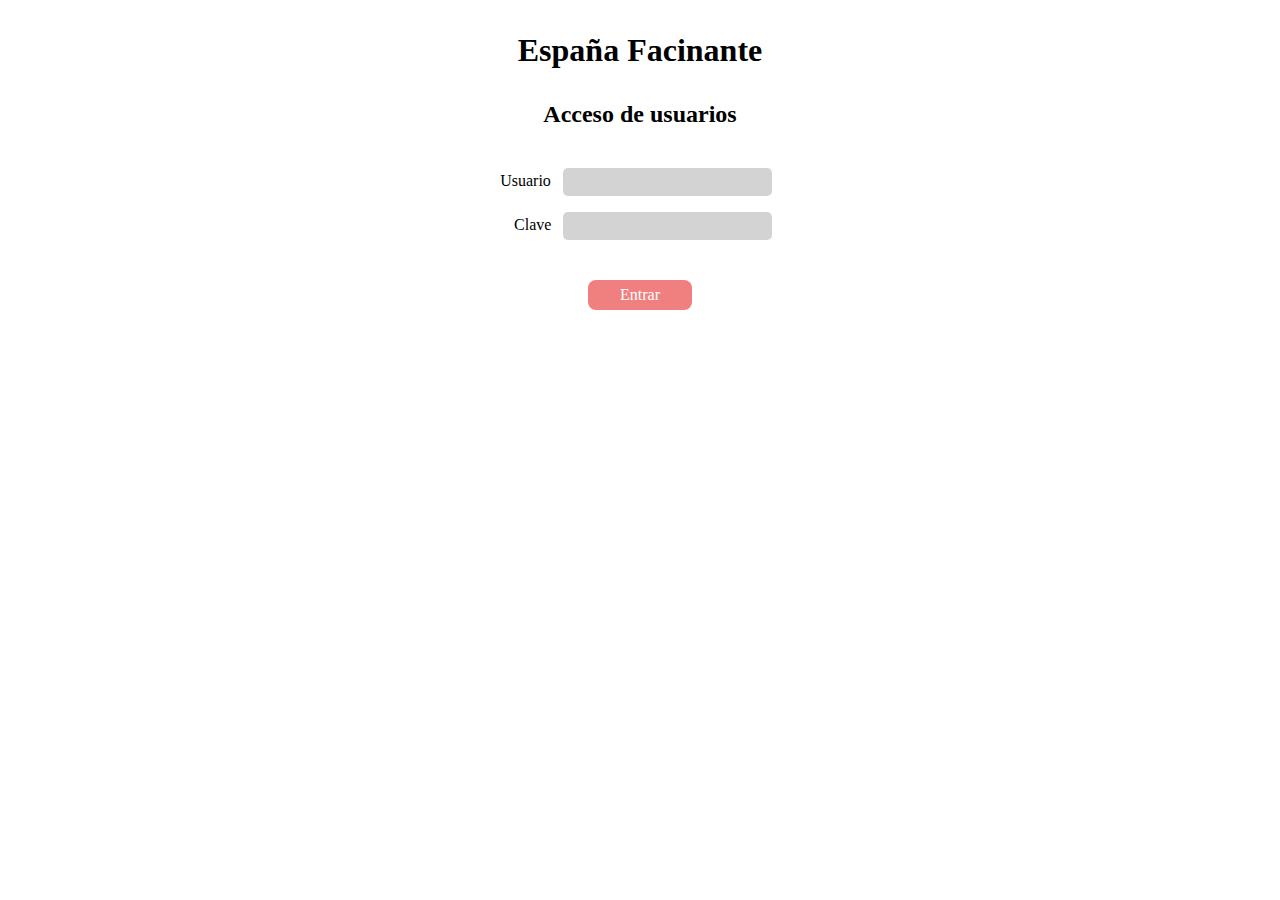
<file: index.html>
<!DOCTYPE html>
<html lang="es">
<head>
    <meta charset="UTF-8">
    <meta name="viewport" content="width=device-width, initial-scale=1.0">
    <meta http-equiv="X-UA-Compatible" content="ie=edge">
    <title>España Fascinante Acceso</title>
    <link rel="stylesheet" type="text/css" href="main.css">
</head>
<body>
    <header>
        <h1>España Facinante</h1>
    </header>
    <main>
        <h2>Acceso de usuarios</h2>
        <form>
            <div class="input--wrap">
                <label for="access-user">Usuario</label>
                <input type="text" id="access-user" name="user">
            </div>
            <div class="input--wrap">
                <label class="label-password" for="access-password">Clave</label>
                <input type="password" id="access-password" name="password">
            </div>
        </form>
        <div class="btn-wrap">
            <a href="#" class="btn-link">
                Entrar
            </a>
        </div>
    </main>
    <script type="text/javascript" src="registro.js"></script>
</body>
</html>
</file>
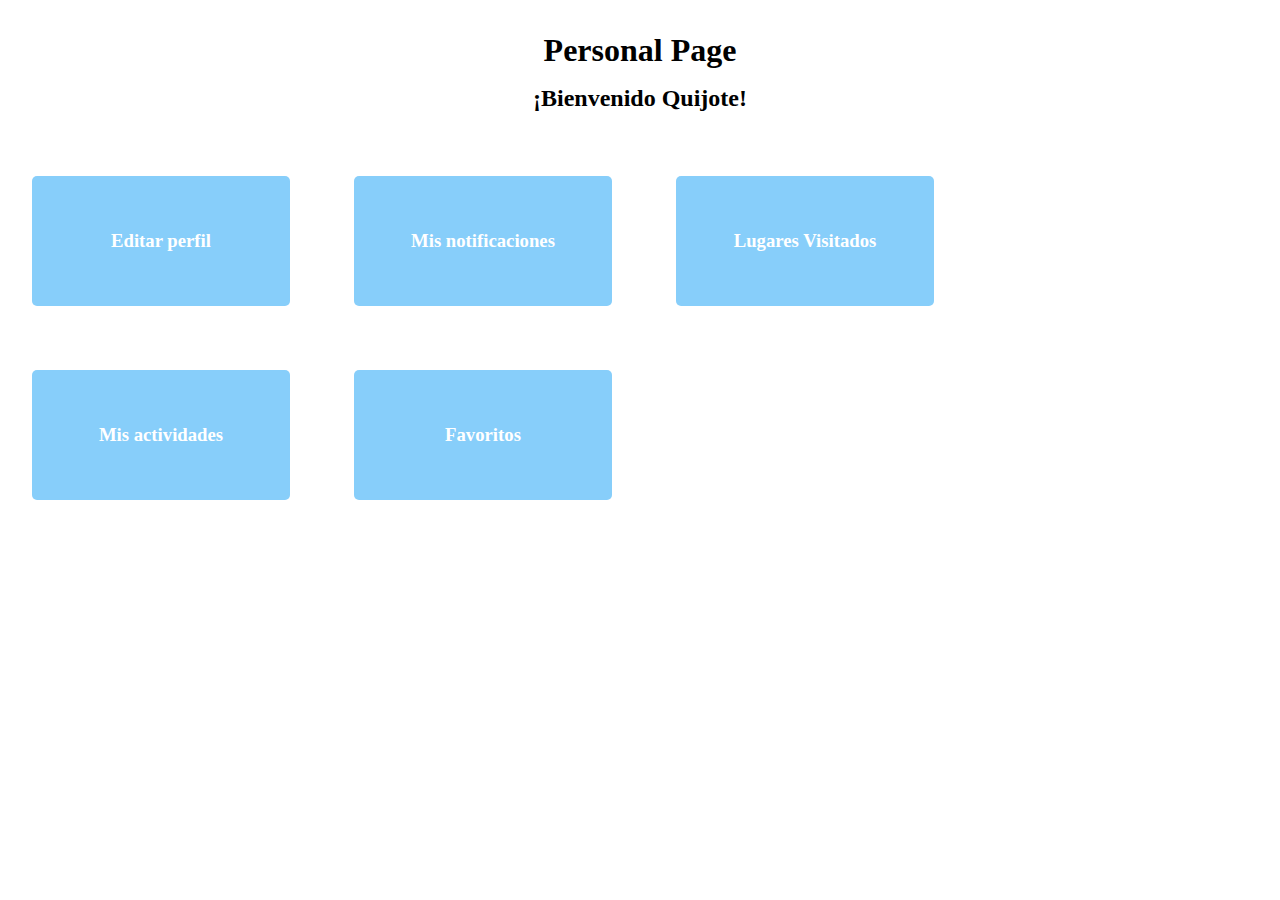
<file: usuario1.html>
<!DOCTYPE html>
<html lang="es">

<head>
    <meta charset="UTF-8">
    <meta name="viewport" content="width=device-width, initial-scale=1.0">
    <meta http-equiv="X-UA-Compatible" content="ie=edge">
    <title>Usuario 1</title>
    <link rel="stylesheet" type="text/css" href="main.css">
</head>

<body>
    <header>
        <h1>Personal Page</h1>
        <h2>¡Bienvenido Quijote!</h2>
    </header>
    <main>
        <div class="main--wrap">
            <div class="user--section">
                <h3 class="user--section__text">
                    Editar perfil
                </h3>
            </div>

            <div class="user--section">
                <h3 class="user--section__text">
                    Mis notificaciones
                </h3>
            </div>

            <div class="user--section">
                <h3 class="user--section__text">
                    Lugares Visitados
                </h3>
            </div>

            <div class="user--section">
                <h3 class="user--section__text">
                    Mis actividades
                </h3>
            </div>

            <div class="user--section">
                <h3 class="user--section__text">
                    Favoritos
                </h3>
            </div>
        </div>
    </main>

</body>

</html>
</file>
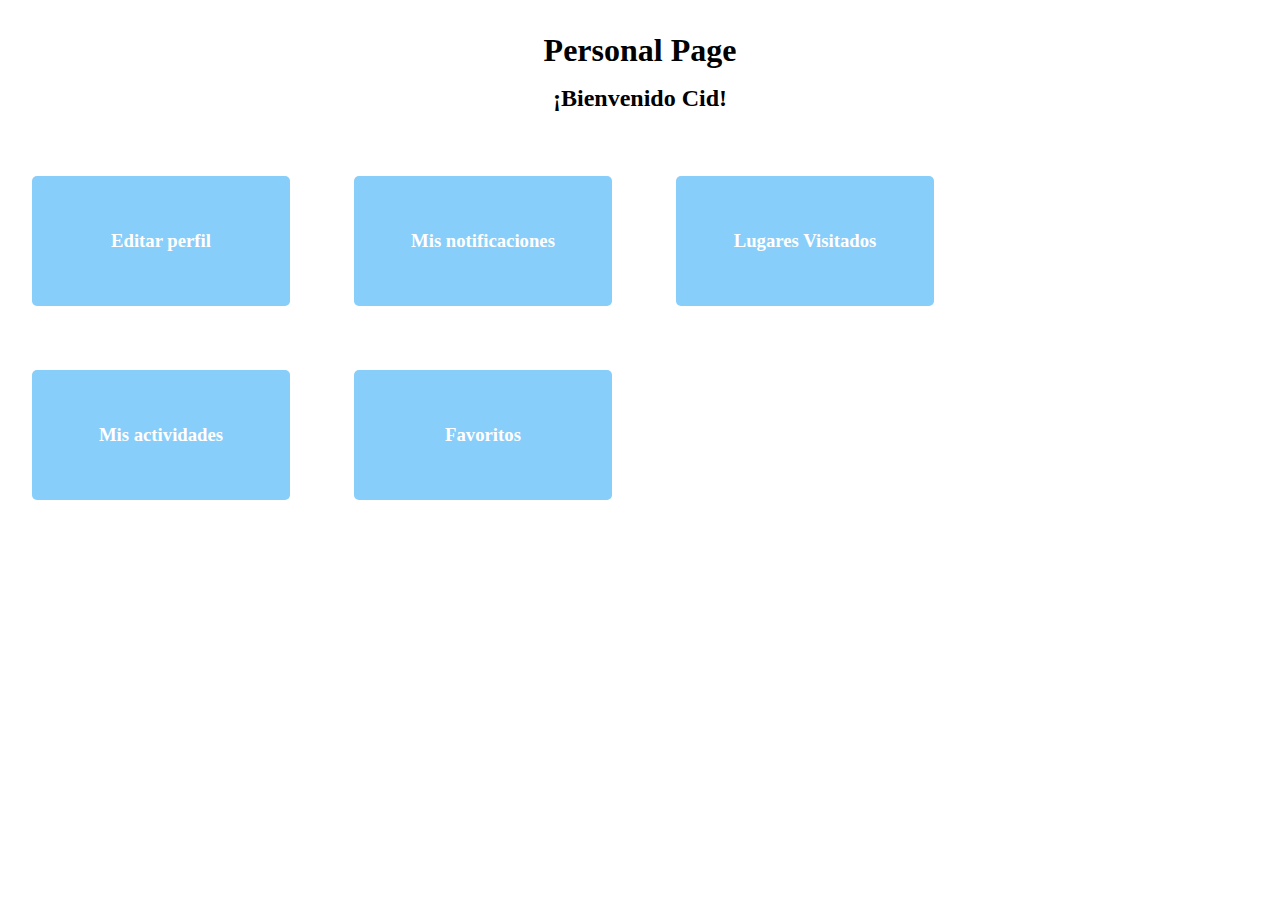
<file: usuario2.html>
<!DOCTYPE html>
<html lang="es">

<head>
    <meta charset="UTF-8">
    <meta name="viewport" content="width=device-width, initial-scale=1.0">
    <meta http-equiv="X-UA-Compatible" content="ie=edge">
    <title>Usuario 2</title>
    <link rel="stylesheet" type="text/css" href="main.css">
</head>

<body>
    <header>
        <h1>Personal Page</h1>
        <h2>¡Bienvenido Cid!</h2>
    </header>
    <main>
        <div class="main--wrap">
            <div class="user--section">
                <h3 class="user--section__text">
                    Editar perfil
                </h3>
            </div>

            <div class="user--section">
                <h3 class="user--section__text">
                    Mis notificaciones
                </h3>
            </div>

            <div class="user--section">
                <h3 class="user--section__text">
                    Lugares Visitados
                </h3>
            </div>

            <div class="user--section">
                <h3 class="user--section__text">
                    Mis actividades
                </h3>
            </div>

            <div class="user--section">
                <h3 class="user--section__text">
                    Favoritos
                </h3>
            </div>
        </div>
    </main>

</body>

</html>
</file>
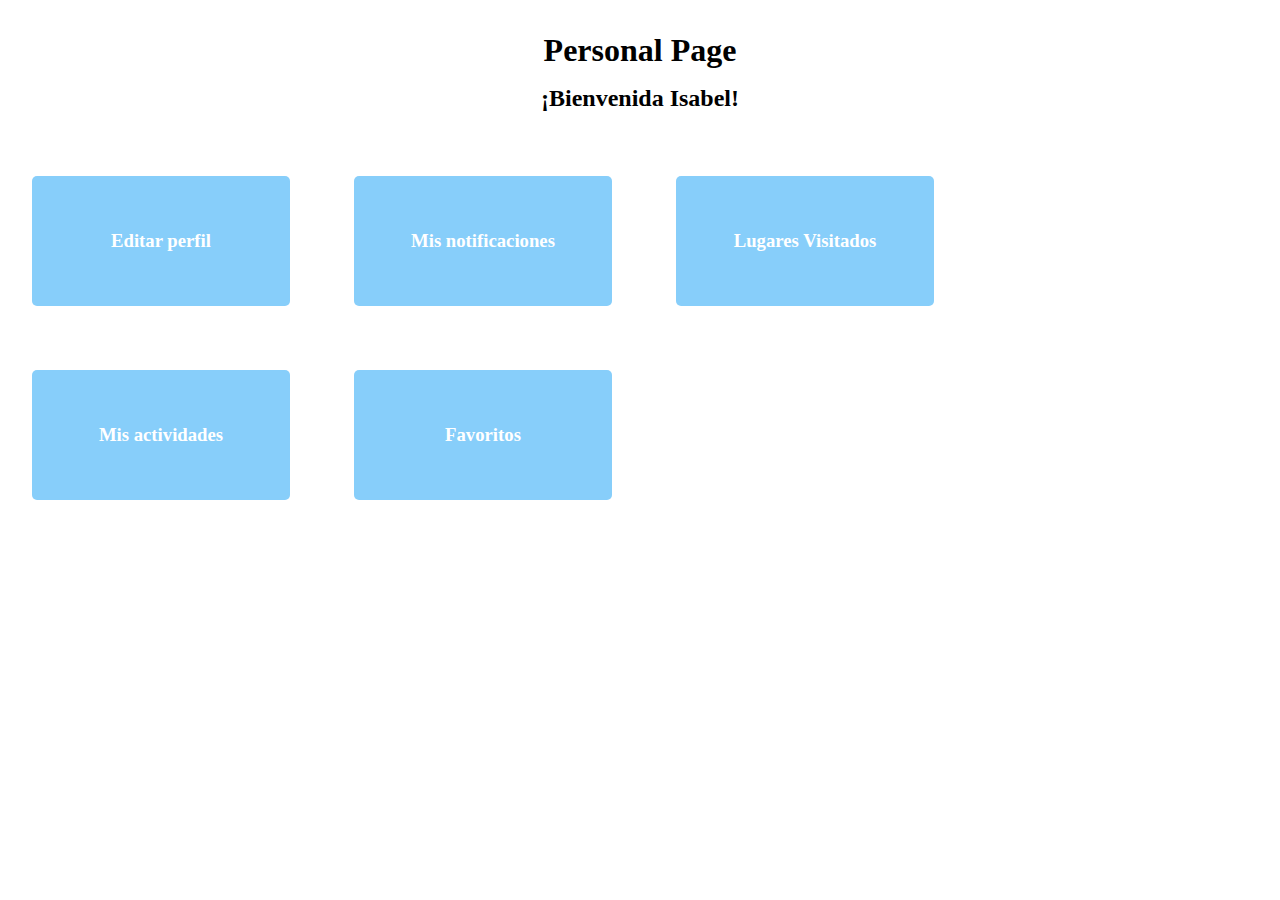
<file: usuario3.html>
<!DOCTYPE html>
<html lang="es">

<head>
    <meta charset="UTF-8">
    <meta name="viewport" content="width=device-width, initial-scale=1.0">
    <meta http-equiv="X-UA-Compatible" content="ie=edge">
    <title>Usuario 3</title>
    <link rel="stylesheet" type="text/css" href="main.css">
</head>

<body>
    <header>
        <h1>Personal Page</h1>
        <h2>¡Bienvenida Isabel!</h2>
    </header>
    <main>
        <div class="main--wrap">
            <div class="user--section">
                <h3 class="user--section__text">
                    Editar perfil
                </h3>
            </div>

            <div class="user--section">
                <h3 class="user--section__text">
                    Mis notificaciones
                </h3>
            </div>

            <div class="user--section">
                <h3 class="user--section__text">
                    Lugares Visitados
                </h3>
            </div>

            <div class="user--section">
                <h3 class="user--section__text">
                    Mis actividades
                </h3>
            </div>

            <div class="user--section">
                <h3 class="user--section__text">
                    Favoritos
                </h3>
            </div>
        </div>
    </main>

</body>

</html>
</file>
<file: main.css>
*{
    margin: 0;
    padding: 0;
}
header{
    margin: 2rem auto;
}
h1, h2{
    text-align: center;
    margin-top: 1rem;
}
form{
    width: 45%;
    margin: 2rem auto;
    display: flex;
    flex-direction: column;
    align-items: center;
}
.btn-link{
    text-decoration: none;
    text-align: center;
    background-color: lightcoral;
    padding: .4rem 2rem;
    border-radius: 8px;
    color: white;
    transition: .4s all;
}
.btn-wrap{
    display: flex;
    justify-content: center;
}
input{
    background-color: lightgrey;
    border: none;
    border-radius: 5px;
    padding: .4rem 1rem;
    margin: .5rem;
}
.label-password{
    padding-left: .9rem;
}
@media (max-width: 660px){
    form{
        width: 90%;
        align-items: center;
    }
}

/*Personal page styles*/
.main--wrap{
    display: flex;
    flex-wrap: wrap;
}
.user--section{
    background-color: lightskyblue;
    width: 20%;
    height: 8rem;
    margin: 2rem;
    border-radius: 5px;
    border: 1px solid transparent;
    display: flex;
    justify-content: center;
    align-items: center;
    color: white;
    cursor: pointer;
}
.user--section__text{
    text-align: center;
}

@media (max-width: 660px){
    .user--section{
        margin: .5rem;
    }
}
</file>
